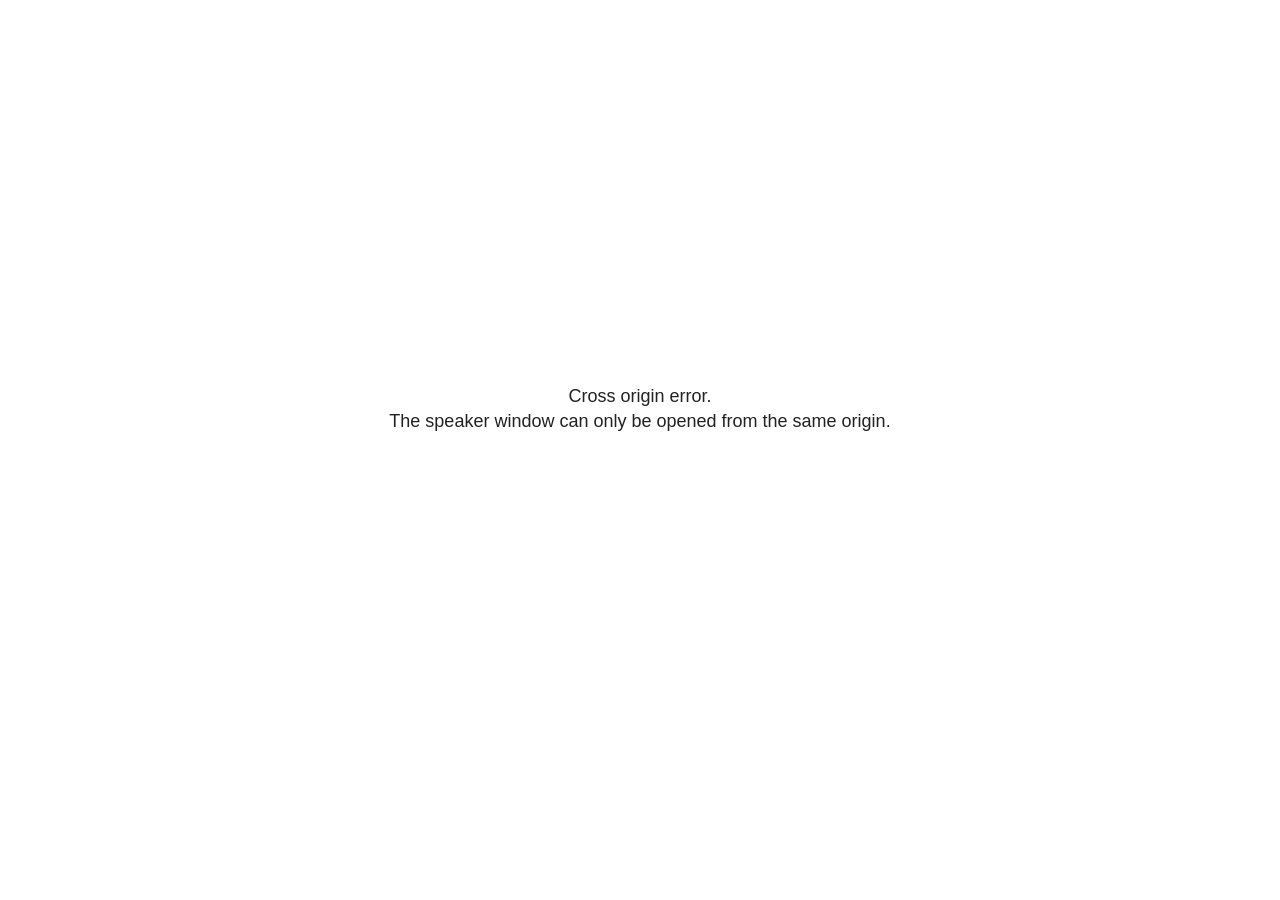
<file: docs/Part 1/index_files/libs/revealjs/plugin/notes/speaker-view.html>
<!--
	NOTE: You need to build the notes plugin after making changes to this file.
-->
<html lang="en">
	<head>
		<meta charset="utf-8">

		<title>reveal.js - Speaker View</title>

		<style>
			body {
				font-family: Helvetica;
				font-size: 18px;
			}

			#current-slide,
			#upcoming-slide,
			#speaker-controls {
				padding: 6px;
				box-sizing: border-box;
				-moz-box-sizing: border-box;
			}

			#current-slide iframe,
			#upcoming-slide iframe {
				width: 100%;
				height: 100%;
				border: 1px solid #ddd;
			}

			#current-slide .label,
			#upcoming-slide .label {
				position: absolute;
				top: 10px;
				left: 10px;
				z-index: 2;
			}

			#connection-status {
				position: absolute;
				top: 0;
				left: 0;
				width: 100%;
				height: 100%;
				z-index: 20;
				padding: 30% 20% 20% 20%;
				font-size: 18px;
				color: #222;
				background: #fff;
				text-align: center;
				box-sizing: border-box;
				line-height: 1.4;
			}

			.overlay-element {
				height: 34px;
				line-height: 34px;
				padding: 0 10px;
				text-shadow: none;
				background: rgba( 220, 220, 220, 0.8 );
				color: #222;
				font-size: 14px;
			}

			.overlay-element.interactive:hover {
				background: rgba( 220, 220, 220, 1 );
			}

			#current-slide {
				position: absolute;
				width: 60%;
				height: 100%;
				top: 0;
				left: 0;
				padding-right: 0;
			}

			#upcoming-slide {
				position: absolute;
				width: 40%;
				height: 40%;
				right: 0;
				top: 0;
			}

			/* Speaker controls */
			#speaker-controls {
				position: absolute;
				top: 40%;
				right: 0;
				width: 40%;
				height: 60%;
				overflow: auto;
				font-size: 18px;
			}

				.speaker-controls-time.hidden,
				.speaker-controls-notes.hidden {
					display: none;
				}

				.speaker-controls-time .label,
				.speaker-controls-pace .label,
				.speaker-controls-notes .label {
					text-transform: uppercase;
					font-weight: normal;
					font-size: 0.66em;
					color: #666;
					margin: 0;
				}

				.speaker-controls-time, .speaker-controls-pace {
					border-bottom: 1px solid rgba( 200, 200, 200, 0.5 );
					margin-bottom: 10px;
					padding: 10px 16px;
					padding-bottom: 20px;
					cursor: pointer;
				}

				.speaker-controls-time .reset-button {
					opacity: 0;
					float: right;
					color: #666;
					text-decoration: none;
				}
				.speaker-controls-time:hover .reset-button {
					opacity: 1;
				}

				.speaker-controls-time .timer,
				.speaker-controls-time .clock {
					width: 50%;
				}

				.speaker-controls-time .timer,
				.speaker-controls-time .clock,
				.speaker-controls-time .pacing .hours-value,
				.speaker-controls-time .pacing .minutes-value,
				.speaker-controls-time .pacing .seconds-value {
					font-size: 1.9em;
				}

				.speaker-controls-time .timer {
					float: left;
				}

				.speaker-controls-time .clock {
					float: right;
					text-align: right;
				}

				.speaker-controls-time span.mute {
					opacity: 0.3;
				}

				.speaker-controls-time .pacing-title {
					margin-top: 5px;
				}

				.speaker-controls-time .pacing.ahead {
					color: blue;
				}

				.speaker-controls-time .pacing.on-track {
					color: green;
				}

				.speaker-controls-time .pacing.behind {
					color: red;
				}

				.speaker-controls-notes {
					padding: 10px 16px;
				}

				.speaker-controls-notes .value {
					margin-top: 5px;
					line-height: 1.4;
					font-size: 1.2em;
				}

			/* Layout selector */
			#speaker-layout {
				position: absolute;
				top: 10px;
				right: 10px;
				color: #222;
				z-index: 10;
			}
				#speaker-layout select {
					position: absolute;
					width: 100%;
					height: 100%;
					top: 0;
					left: 0;
					border: 0;
					box-shadow: 0;
					cursor: pointer;
					opacity: 0;

					font-size: 1em;
					background-color: transparent;

					-moz-appearance: none;
					-webkit-appearance: none;
					-webkit-tap-highlight-color: rgba(0, 0, 0, 0);
				}

				#speaker-layout select:focus {
					outline: none;
					box-shadow: none;
				}

			.clear {
				clear: both;
			}

			/* Speaker layout: Wide */
			body[data-speaker-layout="wide"] #current-slide,
			body[data-speaker-layout="wide"] #upcoming-slide {
				width: 50%;
				height: 45%;
				padding: 6px;
			}

			body[data-speaker-layout="wide"] #current-slide {
				top: 0;
				left: 0;
			}

			body[data-speaker-layout="wide"] #upcoming-slide {
				top: 0;
				left: 50%;
			}

			body[data-speaker-layout="wide"] #speaker-controls {
				top: 45%;
				left: 0;
				width: 100%;
				height: 50%;
				font-size: 1.25em;
			}

			/* Speaker layout: Tall */
			body[data-speaker-layout="tall"] #current-slide,
			body[data-speaker-layout="tall"] #upcoming-slide {
				width: 45%;
				height: 50%;
				padding: 6px;
			}

			body[data-speaker-layout="tall"] #current-slide {
				top: 0;
				left: 0;
			}

			body[data-speaker-layout="tall"] #upcoming-slide {
				top: 50%;
				left: 0;
			}

			body[data-speaker-layout="tall"] #speaker-controls {
				padding-top: 40px;
				top: 0;
				left: 45%;
				width: 55%;
				height: 100%;
				font-size: 1.25em;
			}

			/* Speaker layout: Notes only */
			body[data-speaker-layout="notes-only"] #current-slide,
			body[data-speaker-layout="notes-only"] #upcoming-slide {
				display: none;
			}

			body[data-speaker-layout="notes-only"] #speaker-controls {
				padding-top: 40px;
				top: 0;
				left: 0;
				width: 100%;
				height: 100%;
				font-size: 1.25em;
			}

			@media screen and (max-width: 1080px) {
				body[data-speaker-layout="default"] #speaker-controls {
					font-size: 16px;
				}
			}

			@media screen and (max-width: 900px) {
				body[data-speaker-layout="default"] #speaker-controls {
					font-size: 14px;
				}
			}

			@media screen and (max-width: 800px) {
				body[data-speaker-layout="default"] #speaker-controls {
					font-size: 12px;
				}
			}

		</style>
	</head>

	<body>

		<div id="connection-status">Loading speaker view...</div>

		<div id="current-slide"></div>
		<div id="upcoming-slide"><span class="overlay-element label">Upcoming</span></div>
		<div id="speaker-controls">
			<div class="speaker-controls-time">
				<h4 class="label">Time <span class="reset-button">Click to Reset</span></h4>
				<div class="clock">
					<span class="clock-value">0:00 AM</span>
				</div>
				<div class="timer">
					<span class="hours-value">00</span><span class="minutes-value">:00</span><span class="seconds-value">:00</span>
				</div>
				<div class="clear"></div>

				<h4 class="label pacing-title" style="display: none">Pacing – Time to finish current slide</h4>
				<div class="pacing" style="display: none">
					<span class="hours-value">00</span><span class="minutes-value">:00</span><span class="seconds-value">:00</span>
				</div>
			</div>

			<div class="speaker-controls-notes hidden">
				<h4 class="label">Notes</h4>
				<div class="value"></div>
			</div>
		</div>
		<div id="speaker-layout" class="overlay-element interactive">
			<span class="speaker-layout-label"></span>
			<select class="speaker-layout-dropdown"></select>
		</div>

		<script>

			(function() {

				var notes,
					notesValue,
					currentState,
					currentSlide,
					upcomingSlide,
					layoutLabel,
					layoutDropdown,
					pendingCalls = {},
					lastRevealApiCallId = 0,
					connected = false

				var connectionStatus = document.querySelector( '#connection-status' );

				var SPEAKER_LAYOUTS = {
					'default': 'Default',
					'wide': 'Wide',
					'tall': 'Tall',
					'notes-only': 'Notes only'
				};

				setupLayout();

				let openerOrigin;

				try {
					openerOrigin = window.opener.location.origin;
				}
				catch ( error ) { console.warn( error ) }

				// In order to prevent XSS, the speaker view will only run if its
				// opener has the same origin as itself
				if( window.location.origin !== openerOrigin ) {
					connectionStatus.innerHTML = 'Cross origin error.<br>The speaker window can only be opened from the same origin.';
					return;
				}

				var connectionTimeout = setTimeout( function() {
					connectionStatus.innerHTML = 'Error connecting to main window.<br>Please try closing and reopening the speaker view.';
				}, 5000 );

				window.addEventListener( 'message', function( event ) {

					// Validate the origin of all messages to avoid parsing messages
					// that aren't meant for us. Ignore when running off file:// so
					// that the speaker view continues to work without a web server.
					if( window.location.origin !== event.origin && window.location.origin !== 'file://' ) {
						return
					}

					clearTimeout( connectionTimeout );
					connectionStatus.style.display = 'none';

					var data = JSON.parse( event.data );

					// The overview mode is only useful to the reveal.js instance
					// where navigation occurs so we don't sync it
					if( data.state ) delete data.state.overview;

					// Messages sent by the notes plugin inside of the main window
					if( data && data.namespace === 'reveal-notes' ) {
						if( data.type === 'connect' ) {
							handleConnectMessage( data );
						}
						else if( data.type === 'state' ) {
							handleStateMessage( data );
						}
						else if( data.type === 'return' ) {
							pendingCalls[data.callId](data.result);
							delete pendingCalls[data.callId];
						}
					}
					// Messages sent by the reveal.js inside of the current slide preview
					else if( data && data.namespace === 'reveal' ) {
						if( /ready/.test( data.eventName ) ) {
							// Send a message back to notify that the handshake is complete
							window.opener.postMessage( JSON.stringify({ namespace: 'reveal-notes', type: 'connected'} ), '*' );
						}
						else if( /slidechanged|fragmentshown|fragmenthidden|paused|resumed/.test( data.eventName ) && currentState !== JSON.stringify( data.state ) ) {

							dispatchStateToMainWindow( data.state );

						}
					}

				} );

				/**
				 * Updates the presentation in the main window to match the state
				 * of the presentation in the notes window.
				 */
				const dispatchStateToMainWindow = debounce(( state ) => {
					window.opener.postMessage( JSON.stringify({ method: 'setState', args: [ state ]} ), '*' );
				}, 500);

				/**
				 * Asynchronously calls the Reveal.js API of the main frame.
				 */
				function callRevealApi( methodName, methodArguments, callback ) {

					var callId = ++lastRevealApiCallId;
					pendingCalls[callId] = callback;
					window.opener.postMessage( JSON.stringify( {
						namespace: 'reveal-notes',
						type: 'call',
						callId: callId,
						methodName: methodName,
						arguments: methodArguments
					} ), '*' );

				}

				/**
				 * Called when the main window is trying to establish a
				 * connection.
				 */
				function handleConnectMessage( data ) {

					if( connected === false ) {
						connected = true;

						setupIframes( data );
						setupKeyboard();
						setupNotes();
						setupTimer();
						setupHeartbeat();
					}

				}

				/**
				 * Called when the main window sends an updated state.
				 */
				function handleStateMessage( data ) {

					// Store the most recently set state to avoid circular loops
					// applying the same state
					currentState = JSON.stringify( data.state );

					// No need for updating the notes in case of fragment changes
					if ( data.notes ) {
						notes.classList.remove( 'hidden' );
						notesValue.style.whiteSpace = data.whitespace;
						if( data.markdown ) {
							notesValue.innerHTML = marked( data.notes );
						}
						else {
							notesValue.innerHTML = data.notes;
						}
					}
					else {
						notes.classList.add( 'hidden' );
					}

					// Update the note slides
					currentSlide.contentWindow.postMessage( JSON.stringify({ method: 'setState', args: [ data.state ] }), '*' );
					upcomingSlide.contentWindow.postMessage( JSON.stringify({ method: 'setState', args: [ data.state ] }), '*' );
					upcomingSlide.contentWindow.postMessage( JSON.stringify({ method: 'next' }), '*' );

				}

				// Limit to max one state update per X ms
				handleStateMessage = debounce( handleStateMessage, 200 );

				/**
				 * Forward keyboard events to the current slide window.
				 * This enables keyboard events to work even if focus
				 * isn't set on the current slide iframe.
				 *
				 * Block F5 default handling, it reloads and disconnects
				 * the speaker notes window.
				 */
				function setupKeyboard() {

					document.addEventListener( 'keydown', function( event ) {
						if( event.keyCode === 116 || ( event.metaKey && event.keyCode === 82 ) ) {
							event.preventDefault();
							return false;
						}
						currentSlide.contentWindow.postMessage( JSON.stringify({ method: 'triggerKey', args: [ event.keyCode ] }), '*' );
					} );

				}

				/**
				 * Creates the preview iframes.
				 */
				function setupIframes( data ) {

					var params = [
						'receiver',
						'progress=false',
						'history=false',
						'transition=none',
						'autoSlide=0',
						'backgroundTransition=none'
					].join( '&' );

					var urlSeparator = /\?/.test(data.url) ? '&' : '?';
					var hash = '#/' + data.state.indexh + '/' + data.state.indexv;
					var currentURL = data.url + urlSeparator + params + '&scrollActivationWidth=false&postMessageEvents=true' + hash;
					var upcomingURL = data.url + urlSeparator + params + '&scrollActivationWidth=false&controls=false' + hash;

					currentSlide = document.createElement( 'iframe' );
					currentSlide.setAttribute( 'width', 1280 );
					currentSlide.setAttribute( 'height', 1024 );
					currentSlide.setAttribute( 'src', currentURL );
					document.querySelector( '#current-slide' ).appendChild( currentSlide );

					upcomingSlide = document.createElement( 'iframe' );
					upcomingSlide.setAttribute( 'width', 640 );
					upcomingSlide.setAttribute( 'height', 512 );
					upcomingSlide.setAttribute( 'src', upcomingURL );
					document.querySelector( '#upcoming-slide' ).appendChild( upcomingSlide );

				}

				/**
				 * Setup the notes UI.
				 */
				function setupNotes() {

					notes = document.querySelector( '.speaker-controls-notes' );
					notesValue = document.querySelector( '.speaker-controls-notes .value' );

				}

				/**
				 * We send out a heartbeat at all times to ensure we can
				 * reconnect with the main presentation window after reloads.
				 */
				function setupHeartbeat() {

					setInterval( () => {
						window.opener.postMessage( JSON.stringify({ namespace: 'reveal-notes', type: 'heartbeat'} ), '*' );
					}, 1000 );

				}

				function getTimings( callback ) {

					callRevealApi( 'getSlidesAttributes', [], function ( slideAttributes ) {
						callRevealApi( 'getConfig', [], function ( config ) {
							var totalTime = config.totalTime;
							var minTimePerSlide = config.minimumTimePerSlide || 0;
							var defaultTiming = config.defaultTiming;
							if ((defaultTiming == null) && (totalTime == null)) {
								callback(null);
								return;
							}
							// Setting totalTime overrides defaultTiming
							if (totalTime) {
								defaultTiming = 0;
							}
							var timings = [];
							for ( var i in slideAttributes ) {
								var slide = slideAttributes[ i ];
								var timing = defaultTiming;
								if( slide.hasOwnProperty( 'data-timing' )) {
									var t = slide[ 'data-timing' ];
									timing = parseInt(t);
									if( isNaN(timing) ) {
										console.warn("Could not parse timing '" + t + "' of slide " + i + "; using default of " + defaultTiming);
										timing = defaultTiming;
									}
								}
								timings.push(timing);
							}
							if ( totalTime ) {
								// After we've allocated time to individual slides, we summarize it and
								// subtract it from the total time
								var remainingTime = totalTime - timings.reduce( function(a, b) { return a + b; }, 0 );
								// The remaining time is divided by the number of slides that have 0 seconds
								// allocated at the moment, giving the average time-per-slide on the remaining slides
								var remainingSlides = (timings.filter( function(x) { return x == 0 }) ).length
								var timePerSlide = Math.round( remainingTime / remainingSlides, 0 )
								// And now we replace every zero-value timing with that average
								timings = timings.map( function(x) { return (x==0 ? timePerSlide : x) } );
							}
							var slidesUnderMinimum = timings.filter( function(x) { return (x < minTimePerSlide) } ).length
							if ( slidesUnderMinimum ) {
								message = "The pacing time for " + slidesUnderMinimum + " slide(s) is under the configured minimum of " + minTimePerSlide + " seconds. Check the data-timing attribute on individual slides, or consider increasing the totalTime or minimumTimePerSlide configuration options (or removing some slides).";
								alert(message);
							}
							callback( timings );
						} );
					} );

				}

				/**
				 * Return the number of seconds allocated for presenting
				 * all slides up to and including this one.
				 */
				function getTimeAllocated( timings, callback ) {

					callRevealApi( 'getSlidePastCount', [], function ( currentSlide ) {
						var allocated = 0;
						for (var i in timings.slice(0, currentSlide + 1)) {
							allocated += timings[i];
						}
						callback( allocated );
					} );

				}

				/**
				 * Create the timer and clock and start updating them
				 * at an interval.
				 */
				function setupTimer() {

					var start = new Date(),
					timeEl = document.querySelector( '.speaker-controls-time' ),
					clockEl = timeEl.querySelector( '.clock-value' ),
					hoursEl = timeEl.querySelector( '.hours-value' ),
					minutesEl = timeEl.querySelector( '.minutes-value' ),
					secondsEl = timeEl.querySelector( '.seconds-value' ),
					pacingTitleEl = timeEl.querySelector( '.pacing-title' ),
					pacingEl = timeEl.querySelector( '.pacing' ),
					pacingHoursEl = pacingEl.querySelector( '.hours-value' ),
					pacingMinutesEl = pacingEl.querySelector( '.minutes-value' ),
					pacingSecondsEl = pacingEl.querySelector( '.seconds-value' );

					var timings = null;
					getTimings( function ( _timings ) {

						timings = _timings;
						if (_timings !== null) {
							pacingTitleEl.style.removeProperty('display');
							pacingEl.style.removeProperty('display');
						}

						// Update once directly
						_updateTimer();

						// Then update every second
						setInterval( _updateTimer, 1000 );

					} );


					function _resetTimer() {

						if (timings == null) {
							start = new Date();
							_updateTimer();
						}
						else {
							// Reset timer to beginning of current slide
							getTimeAllocated( timings, function ( slideEndTimingSeconds ) {
								var slideEndTiming = slideEndTimingSeconds * 1000;
								callRevealApi( 'getSlidePastCount', [], function ( currentSlide ) {
									var currentSlideTiming = timings[currentSlide] * 1000;
									var previousSlidesTiming = slideEndTiming - currentSlideTiming;
									var now = new Date();
									start = new Date(now.getTime() - previousSlidesTiming);
									_updateTimer();
								} );
							} );
						}

					}

					timeEl.addEventListener( 'click', function() {
						_resetTimer();
						return false;
					} );

					function _displayTime( hrEl, minEl, secEl, time) {

						var sign = Math.sign(time) == -1 ? "-" : "";
						time = Math.abs(Math.round(time / 1000));
						var seconds = time % 60;
						var minutes = Math.floor( time / 60 ) % 60 ;
						var hours = Math.floor( time / ( 60 * 60 )) ;
						hrEl.innerHTML = sign + zeroPadInteger( hours );
						if (hours == 0) {
							hrEl.classList.add( 'mute' );
						}
						else {
							hrEl.classList.remove( 'mute' );
						}
						minEl.innerHTML = ':' + zeroPadInteger( minutes );
						if (hours == 0 && minutes == 0) {
							minEl.classList.add( 'mute' );
						}
						else {
							minEl.classList.remove( 'mute' );
						}
						secEl.innerHTML = ':' + zeroPadInteger( seconds );
					}

					function _updateTimer() {

						var diff, hours, minutes, seconds,
						now = new Date();

						diff = now.getTime() - start.getTime();

						clockEl.innerHTML = now.toLocaleTimeString( 'en-US', { hour12: true, hour: '2-digit', minute:'2-digit' } );
						_displayTime( hoursEl, minutesEl, secondsEl, diff );
						if (timings !== null) {
							_updatePacing(diff);
						}

					}

					function _updatePacing(diff) {

						getTimeAllocated( timings, function ( slideEndTimingSeconds ) {
							var slideEndTiming = slideEndTimingSeconds * 1000;

							callRevealApi( 'getSlidePastCount', [], function ( currentSlide ) {
								var currentSlideTiming = timings[currentSlide] * 1000;
								var timeLeftCurrentSlide = slideEndTiming - diff;
								if (timeLeftCurrentSlide < 0) {
									pacingEl.className = 'pacing behind';
								}
								else if (timeLeftCurrentSlide < currentSlideTiming) {
									pacingEl.className = 'pacing on-track';
								}
								else {
									pacingEl.className = 'pacing ahead';
								}
								_displayTime( pacingHoursEl, pacingMinutesEl, pacingSecondsEl, timeLeftCurrentSlide );
							} );
						} );
					}

				}

				/**
				 * Sets up the speaker view layout and layout selector.
				 */
				function setupLayout() {

					layoutDropdown = document.querySelector( '.speaker-layout-dropdown' );
					layoutLabel = document.querySelector( '.speaker-layout-label' );

					// Render the list of available layouts
					for( var id in SPEAKER_LAYOUTS ) {
						var option = document.createElement( 'option' );
						option.setAttribute( 'value', id );
						option.textContent = SPEAKER_LAYOUTS[ id ];
						layoutDropdown.appendChild( option );
					}

					// Monitor the dropdown for changes
					layoutDropdown.addEventListener( 'change', function( event ) {

						setLayout( layoutDropdown.value );

					}, false );

					// Restore any currently persisted layout
					setLayout( getLayout() );

				}

				/**
				 * Sets a new speaker view layout. The layout is persisted
				 * in local storage.
				 */
				function setLayout( value ) {

					var title = SPEAKER_LAYOUTS[ value ];

					layoutLabel.innerHTML = 'Layout' + ( title ? ( ': ' + title ) : '' );
					layoutDropdown.value = value;

					document.body.setAttribute( 'data-speaker-layout', value );

					// Persist locally
					if( supportsLocalStorage() ) {
						window.localStorage.setItem( 'reveal-speaker-layout', value );
					}

				}

				/**
				 * Returns the ID of the most recently set speaker layout
				 * or our default layout if none has been set.
				 */
				function getLayout() {

					if( supportsLocalStorage() ) {
						var layout = window.localStorage.getItem( 'reveal-speaker-layout' );
						if( layout ) {
							return layout;
						}
					}

					// Default to the first record in the layouts hash
					for( var id in SPEAKER_LAYOUTS ) {
						return id;
					}

				}

				function supportsLocalStorage() {

					try {
						localStorage.setItem('test', 'test');
						localStorage.removeItem('test');
						return true;
					}
					catch( e ) {
						return false;
					}

				}

				function zeroPadInteger( num ) {

					var str = '00' + parseInt( num );
					return str.substring( str.length - 2 );

				}

				/**
				 * Limits the frequency at which a function can be called.
				 */
				function debounce( fn, ms ) {

					var lastTime = 0,
						timeout;

					return function() {

						var args = arguments;
						var context = this;

						clearTimeout( timeout );

						var timeSinceLastCall = Date.now() - lastTime;
						if( timeSinceLastCall > ms ) {
							fn.apply( context, args );
							lastTime = Date.now();
						}
						else {
							timeout = setTimeout( function() {
								fn.apply( context, args );
								lastTime = Date.now();
							}, ms - timeSinceLastCall );
						}

					}

				}

			})();

		</script>
	</body>
</html>
</file>
